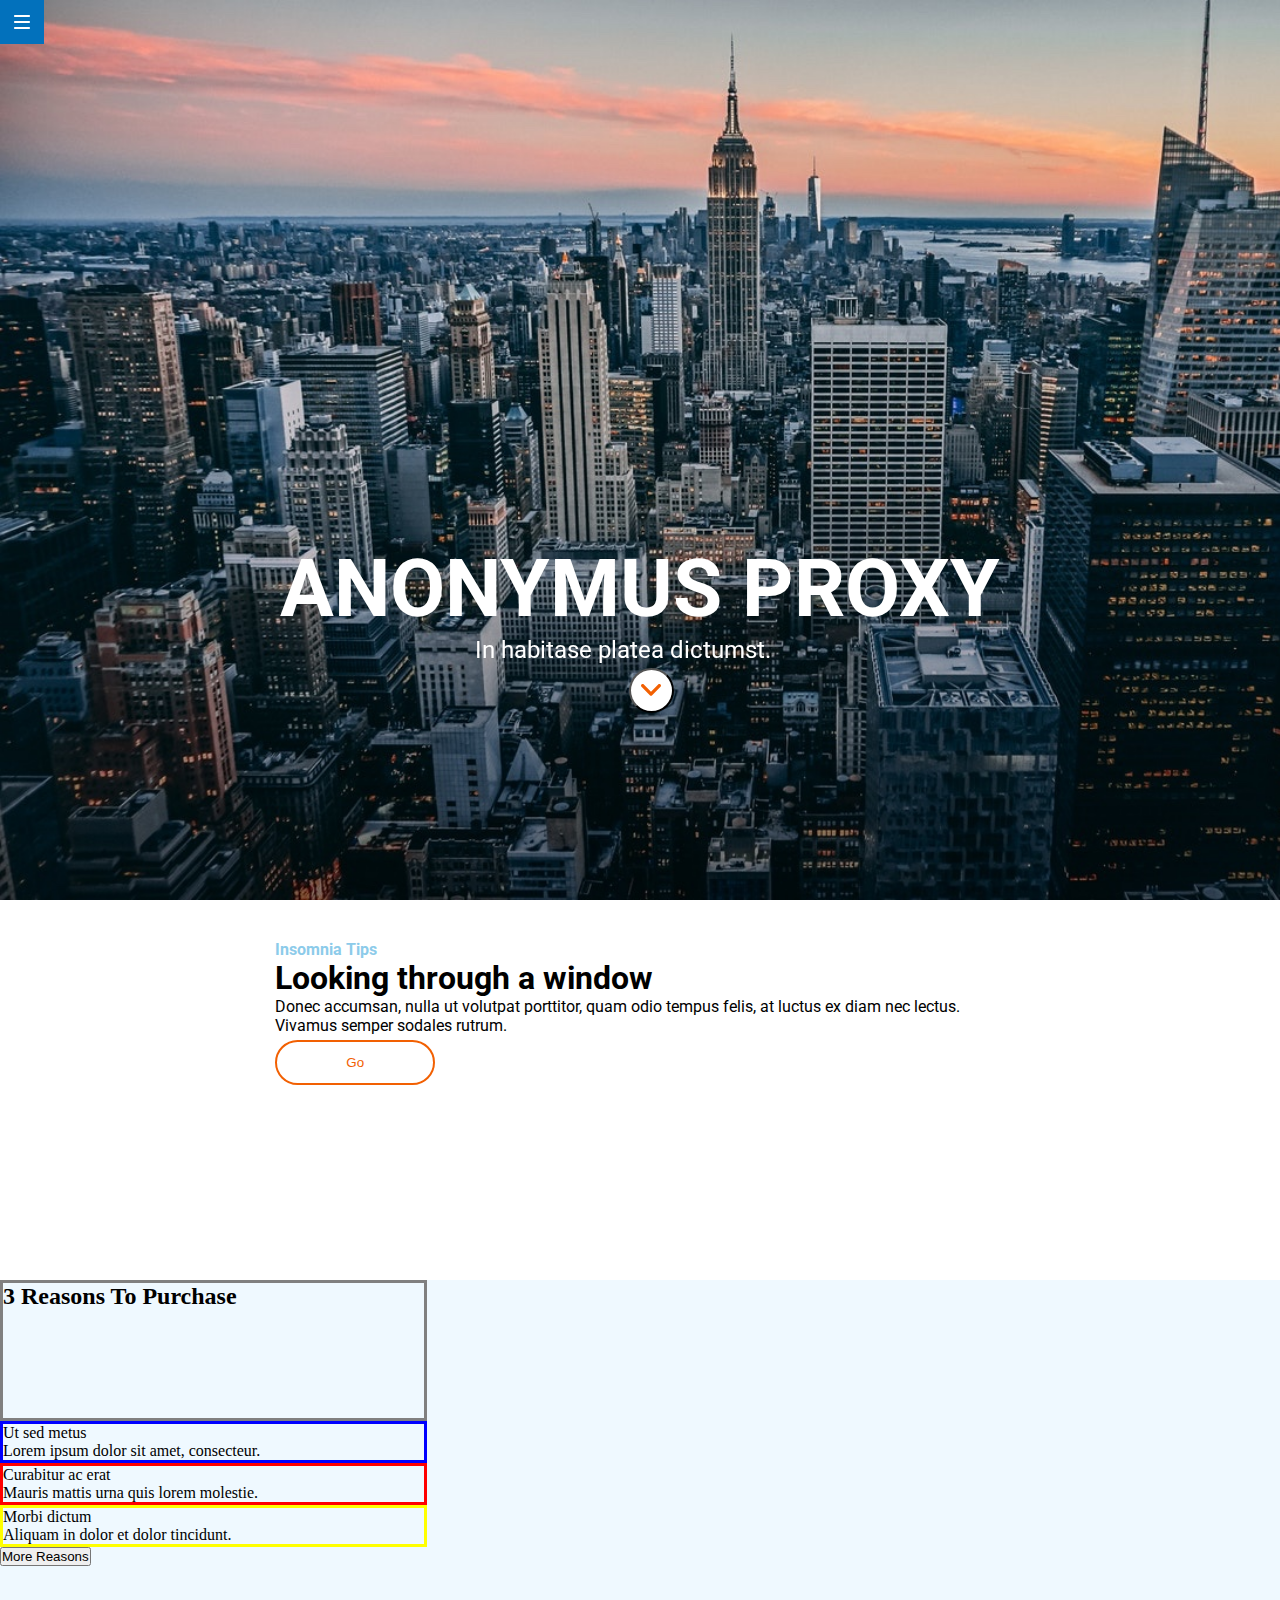
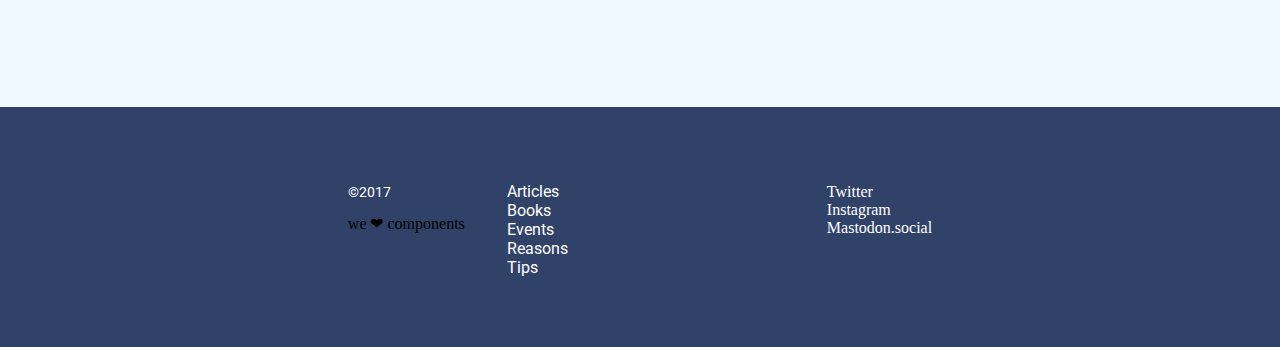
<file: docs/index.html>
<!DOCTYPE html>
<html lang="es">
    
    <head>
        <meta charset="UTF-8" />
        <title>Evaluación Módulo 1 - María Muñoz</title>
        <link rel="icon" href="./favicon.png"
        />
        <link rel="stylesheet" href="./assets/css/main.css" />
        <link href="https://fonts.googleapis.com/css?family=Roboto&display=swap"
        rel="stylesheet" />
    </head>
    
    <body class="body">
        <header class="header">
            <header class="header">
                <div class=" hamburger-button">
                    <img src="./assets/images/ico-menu.svg" class="ico-menu" alt="hamburger  icon"
                    />
                </div>
                <div class="header-moto">
                     <h1 class="moto">
      ANONYMUS PROXY
    </h1>

                    <p class="moto-habitase">In habitase platea dictumst.</p>
                    <div class="button-container">
                        <button type="button" class="ico-scroll-down" img src="/_src/assets/icons/ico-scroll-down.svg"
                        />
                    </div>
                </div>
            </header>
        </header>
        <main class="main-hero">
            <main class="main-hero">
                 <h3 class="hero-tips">Insomnia Tips</h3>

                 <h2 class="hero-looking">Looking through a window</h2>

                <div class="hero-text">
                    <p>Donec accumsan, nulla ut volutpat porttitor, quam odio tempus felis, at
                        luctus ex diam nec lectus. Vivamus semper sodales rutrum.</p>
                </div>
                <div class="hero-button-container">
                    <button type="button" class="button"><a class="link" href="#"></a>Go</button>
                </div>
            </main>
        </main>
        <aside class="reasons">
            <aside class="reasons">
                 <h2 class="reasons-title">3 Reasons To Purchase</h2>

                <div class="reasons-container">
                    <ul class="reasons-list">
                        <li class="reasons-metus">Ut sed metus
                            <p>Lorem ipsum dolor sit amet, consecteur.</p>
                        </li>
                        <li class="reasons-erat">Curabitur ac erat
                            <p>Mauris mattis urna quis lorem molestie.</p>
                        </li>
                        <li class="reasons-dictum">Morbi dictum
                            <p>Aliquam in dolor et dolor tincidunt.</p>
                        </li>
                    </ul>
                    <input type="button" value="More Reasons"></input>
                </div>
            </aside>
        </aside>
        <footer class="footer">
            <div class="footer-links">
                <p class="copy">©2017</p>
                <p class="company-name">we ❤︎ components</p>
            </div>
            <nav class="articles">
                <ul class="articles-list">
                    <li class="articles-list-1"><a class="link" href="#">Articles</a>

                    </li>
                    <li class="articles-list-2"><a class="link" href="#">Books</a>

                    </li>
                    <li class="articles-list-3"><a class="link" href="#">Events</a>

                    </li>
                    <li class="articles-list-4"><a class="link" href="#">Reasons</a>

                    </li>
                    <li class="articles-list-5"><a class="link" href="#">Tips</a>

                    </li>
                </ul>
            </nav>
            <nav class="social"></nav>
            <ul class="social-list">
                <li class="articles-social-1"><a class="link" href="#">Twitter</a>

                </li>
                <li class="articles-social-2"><a class="link" href="#">Instagram</a>

                </li>
                <li class="articles-social-3"><a class="link" href="#">Mastodon.social</a>

                </li>
            </ul>
        </footer>
    </body>
    </head>

</html>
</file>
<file: docs/assets/css/main.css>
* {margin: 0;-webkit-box-sizing: border-box;box-sizing: border-box;padding: 0;}.header {height: 100vh;widows: 100vw;background-image: url("../images/cover.jpg");background-repeat: no-repeat;background-size: cover;-o-object-fit: contain;object-fit: contain;}.hamburger-button {position: fixed;width: 44px;height: 44px;background-color: #0271bc;display: -webkit-box;display: -ms-flexbox;display: flex;-webkit-box-pack: center;-ms-flex-pack: center;justify-content: center;-webkit-box-align: center;-ms-flex-align: center;align-items: center;}.ico-menu {width: 16px;height: 14px;}.header-moto {width: 100vw;display: -webkit-box;display: -ms-flexbox;display: flex;-webkit-box-orient: vertical;-webkit-box-direction: normal;-ms-flex-direction: column;flex-direction: column;-webkit-box-align: center;-ms-flex-align: center;align-items: center;position: absolute;top: 50%;bottom: 15.6%;-webkit-box-pack: center;-ms-flex-pack: center;justify-content: center;-ms-flex-wrap: nowrap;flex-wrap: nowrap;font-family: Roboto;}.moto {font-size: 80px;color: white;font-family: Roboto;display: block;-webkit-box-align: center;-ms-flex-align: center;align-items: center;margin: 50px 50px 0px 50px;}.moto-habitase {width: 730px;height: 32px;font-family: Roboto;font-size: 24px;color: white;-ms-flex-item-align: center;align-self: center;margin-left: 400px;}.button-container {background-color: none;border: none;width: 22.5px;height: 50px;}.button {width: 45px;height: 45px;-ms-flex-item-align: center;align-self: center;padding: 10px;border: none;background-color: white;border-radius: 50%;border: 0px;}.ico-scroll-down {background-color: white;background-image: url("../images/ico-scroll-down.svg");background-repeat: no-repeat;height: 45px;width: 45px;background-position: center;border-radius: 50%;-o-object-fit: contain;object-fit: contain;}.main-hero {width: 100vw;background-color: white;height: 360px;display: inline-block;-webkit-box-orient: horizontal;-webkit-box-direction: normal;-ms-flex-direction: row;flex-direction: row;-ms-flex-wrap: wrap;flex-wrap: wrap;margin-top: 20px;}.hero-tips {display: block;width: 360px;font-family: Roboto;font-size: 16px;color: #8ccbea;margin-left: 21.5%;}.hero-looking {display: block;width: 730px;font-family: Roboto;font-size: 32px;font-weight: bold;margin-left: 21.5%;}.hero-text {width: 730px;font-family: Roboto;display: block;margin-left: 21.5%;}.hero-button-container {margin-top: 5px;width: 160px;height: 45px;display: block;margin-left: 21.5%;}.button {border: 2px solid #f26002;background-color: white;width: 160px;height: 45px;color: #f26002;border-radius: 22.5px;}.reasons {background-color: #eff9ff;height: 427px;width: 100vw;display: grid;grid-template-columns: 1fr 1fr 1fr;grid-template-rows: 1fr 1fr 1fr;grid-auto-flow: column;}.reasons-title {border: solid 3px grey;grid-column: 0 / 4;grid-row: 1 / 2;}.reasons-list {list-style: none;}.reasons-metus {border: solid 3px blue;}.reasons-erat {border: solid 3px red;}.reasons-dictum {border: solid 3px yellow;}.footer {background-color: #304268;width: 100vw;height: 240px;display: -webkit-box;display: -ms-flexbox;display: flex;-webkit-box-pack: center;-ms-flex-pack: center;justify-content: center;-webkit-box-align: baseline;-ms-flex-align: baseline;align-items: baseline;}.copy {width: 159px;height: 30px;font-family: Roboto;font-size: 14px;color: white;}.copy-name {width: 159px;height: 30px;font-family: Roboto;font-size: 14px;color: white;}.articles {width: 161px;height: 150px;font-family: Roboto;font-size: 16px;color: white;}.articles-list {color: white;list-style: none;}.link {color: white;text-decoration: none;}.social {width: 161px;height: 150px;font-family: Roboto;font-size: 16px;color: white;}.social-list {color: white;list-style: none;}.social {width: 159px;height: 90px;font-family: Roboto;font-size: 16px;color: white;}body {margin: 0;height: 100vh;}
</file>
